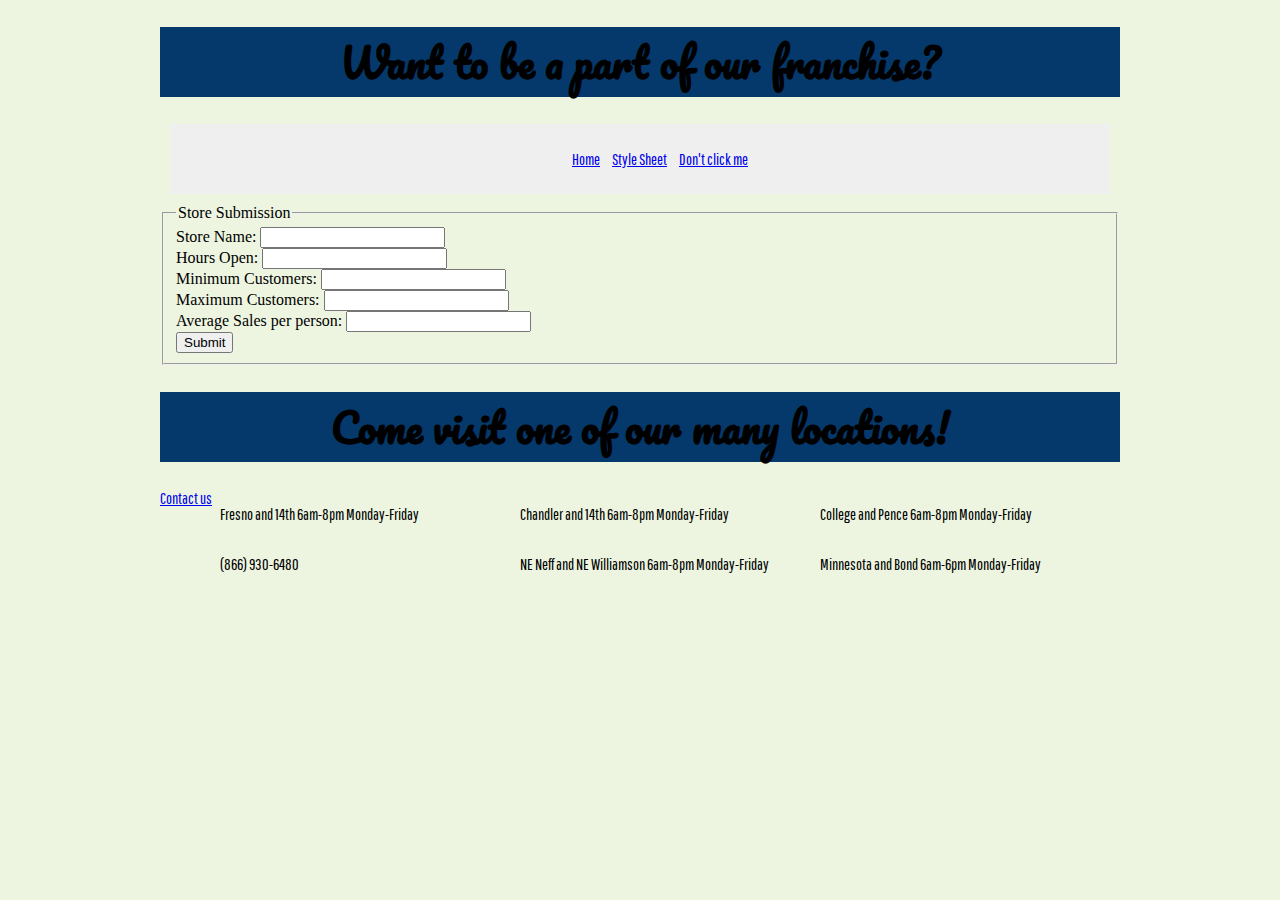
<file: sales.html>
<!DOCTYPE html>
<html lang="en">
  
  <head>
  <script src="./cookiestand.js"/></script>
  <meta charset="UTF-8">
  <meta name="viewport" content="width=device-width, initial-scale=1.0">
  <meta http-equiv="X-UA-Compatible" content="ie=edge">
  <title>Document</title>
  <style>
    @import url('https://fonts.googleapis.com/css?family=Pacifico|Pathway+Gothic+One');
  </style>
</head>
<link rel="stylesheet" type="text/css" href="./fish.css" />

<body>
  <h1>Want to be a part of our franchise?</h1>
  <nav class="menu">
    <ul>
      <li>
        <a href="./index.html">Home</a>
      </li>
      <li>
        <a href="./styleSheet.html">Style Sheet</a>
      </li>
      <li>
        
        <a href="./aboutUs.html" onclick="return confirm('I warned you.');">Don't click me</a>
      </li>
    </ul>
  </nav>
  <form id="storeInput">
    <fieldset>
      <legend>Store Submission</legend>
      <label for="location">Store Name:</label>
      <input name="location" type="number" size="50" />
      <br>
      <label for="hoursOpen">Hours Open: </label>
      <input name="hoursOpen" type="number" size="50" />
      <br>
      <label for="min">Minimum Customers: </label>
      <input name="min" type="number" size="50" />
      <br>
      <label for="max">Maximum Customers: </label>
      <input name="max" type="number" size="50" />
      <br>
      <label for="avgSales">Average Sales per person: </label>
      <input name="avgSales" type="number" size="50" />
      <br>
      <button type="submit">Submit</button>
    </fieldset>
  </form>
  <section id="store">
    <ul id="newList"></ul>
  </section>
  <link rel="stylesheet" type="text/css" href="./fish.css" />
</body>
<footer>
    <H1>Come visit one of our many locations!</H1>
    <p>College and Pence 6am-8pm Monday-Friday</p>
    <p>Chandler and 14th 6am-8pm Monday-Friday</p>
    <p>Fresno and 14th 6am-8pm Monday-Friday</p>
    <p>Minnesota and Bond 6am-6pm Monday-Friday</p>
    <p>NE Neff and NE Williamson 6am-8pm Monday-Friday</p>
    <p>(866) 930-6480</p>
  <a href="./styleSheet.html">Contact us</a>
</footer>
</html>
</file>
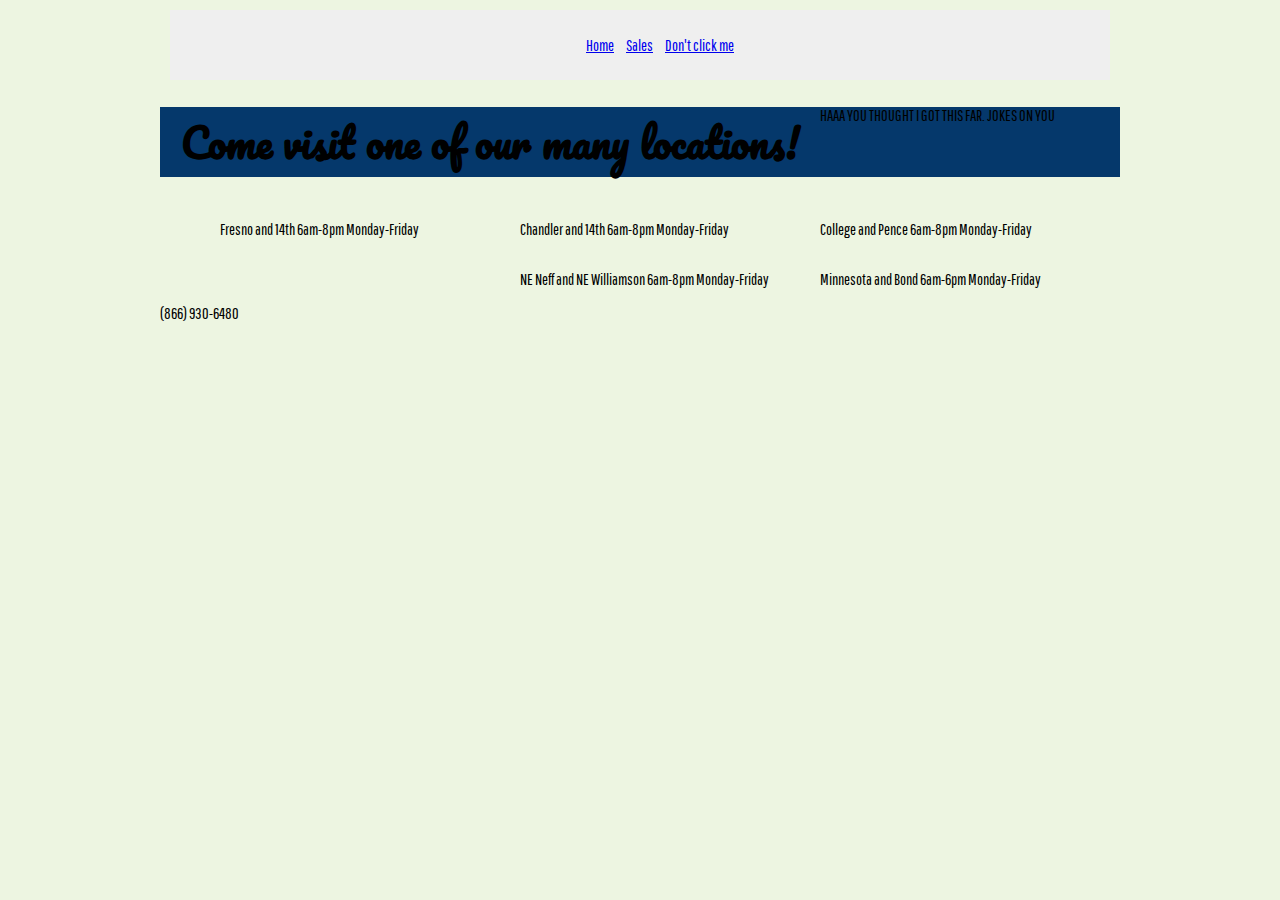
<file: styleSheet.html>
<!DOCTYPE html>
<html lang="en">
<head>
  <meta charset="UTF-8">
  <meta name="viewport" content="width=device-width, initial-scale=1.0">
  <meta http-equiv="X-UA-Compatible" content="ie=edge">
  <title>Document</title>
  <style>
      @import url('https://fonts.googleapis.com/css?family=Pacifico|Pathway+Gothic+One');
      </style>
</head>
<body>
    <nav class="menu">
        <ul>
          <li><a href="./index.html">Home</a></li>
         <li><a href="./sales.html">Sales</a> </li>
         <!-- <li id="dont"><a href="aboutUs.html">Don't click here</a></li> -->
         <!-- <li><a href="aboutUs.html" onclick="return confirm_alert(this);">Don't click here</a></li> -->
         <li><a href="./aboutUs.html"
          onclick="return confirm('I warned you.');">Don't click me</a></li>
       </ul>
     </nav>
     

  <p>HAAA YOU THOUGHT I GOT THIS FAR. JOKES ON YOU</p>
  <H1>Come visit one of our many locations!</H1>
  <p>College and Pence 6am-8pm Monday-Friday</p>
  <p>Chandler and 14th 6am-8pm Monday-Friday</p>
  <p>Fresno and 14th 6am-8pm Monday-Friday</p>
  <p>Minnesota and Bond 6am-6pm Monday-Friday</p>
  <p>NE Neff and NE Williamson 6am-8pm Monday-Friday</p>
  <footer>(866) 930-6480</footer> 
  <link rel="stylesheet" type="text/css" href="./fish.css"/>
</body>
</html>
</file>
<file: fish.css>
body {
  width: 960px;
  margin: 0 auto;
  background-color: #EDF5e1;
 
}
h1 {
  font-family: 'Pacifico', cursive;
  background-color: #05386b;
  text-align: center;
  font-size: 40px;
}

.menu {
  text-align: center;
  background-color:#efefef;
  padding: 10px;
  margin: 10px;
  font-family: 'Pathway Gothic One', sans-serif;
}

div {
  background-color: #efefef;
  width: 150px;
  margin: 10px;
 clear: both;
 font-family: 'Pathway Gothic One', sans-serif;
}

li {
  display: inline;
  padding: 5px;
  font-family: 'Pathway Gothic One', sans-serif;
}

footer {
  clear: both;
  font-family: 'Pathway Gothic One', sans-serif;
}

p {
  float:right;
  width: 300px;
  font-family: 'Pathway Gothic One', sans-serif;
}


th, td {
  padding: 5px;
  text-align: left;
  width: 300px;
  font-family: 'Pathway Gothic One', sans-serif;
}

table, th, td {
  border: 1px solid black;
  width: 300px;
  font-family: 'Pathway Gothic One', sans-serif;
}
img {
  width: 100px;
  height: auto;
}
</file>
